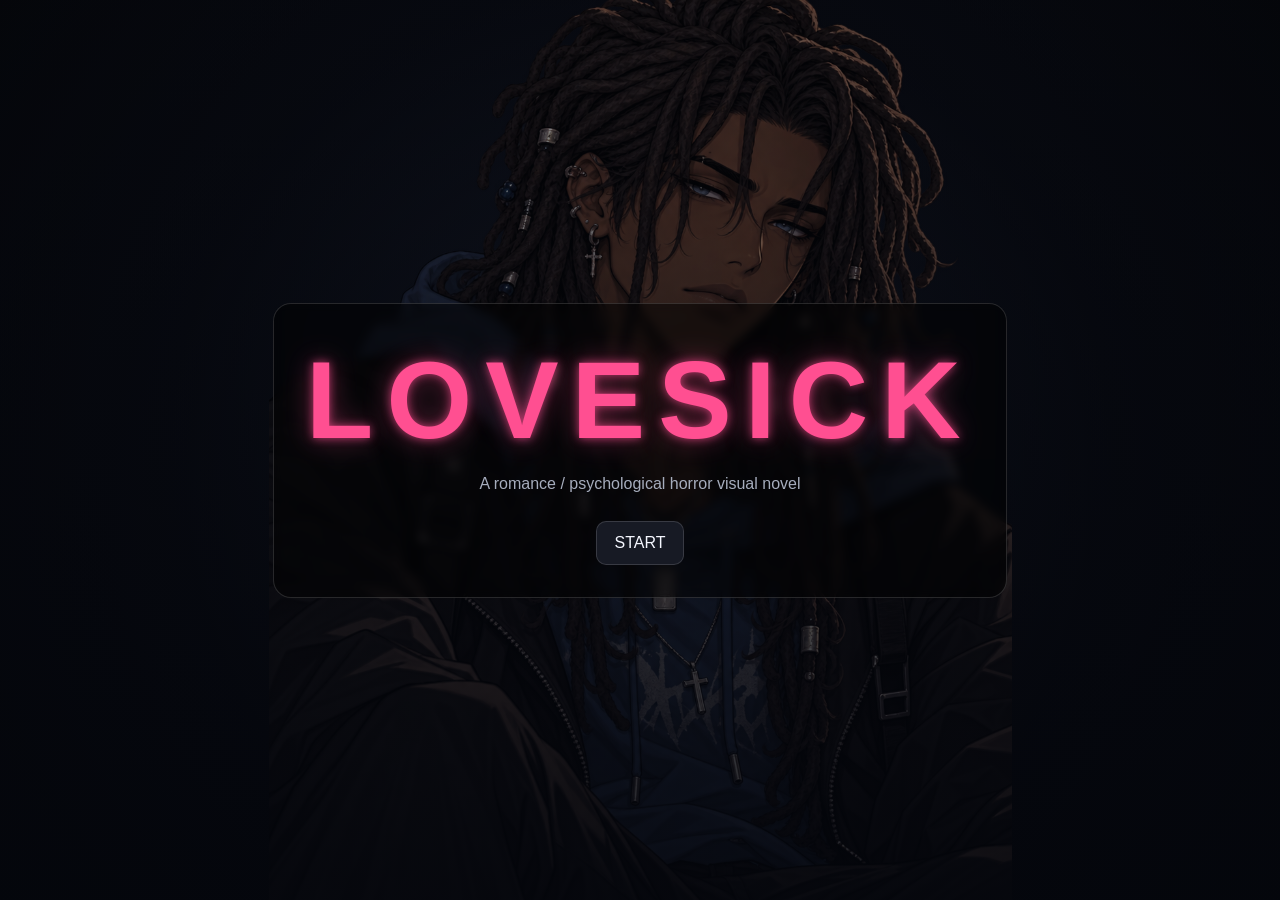
<file: index.html>
<!DOCTYPE html>
<html lang="en">
<head>
  <meta charset="UTF-8" />
  <meta name="viewport" content="width=device-width, initial-scale=1.0" />
  <title>LOVESICK</title>
  <link rel="stylesheet" href="style.css" />

  <!-- LOVESICK PWA -->
  <link rel="manifest" href="./manifest.webmanifest">
  <meta name="theme-color" content="#09070d">
  <meta name="mobile-web-app-capable" content="yes">
  <meta name="apple-mobile-web-app-capable" content="yes">
  <meta name="apple-mobile-web-app-title" content="LOVESICK">

</head>

<body>
  <main id="game">
    <section id="title-screen" class="screen active">
      <div class="title-overlay">
        <h1>LOVESICK</h1>
        <p>A romance / psychological horror visual novel</p>
        <button id="start-btn">START</button>
      </div>
    </section>

    <section id="name-screen" class="screen">
      <div class="panel">
        <h2>What is your name?</h2>
        <input id="name-input" type="text" autocomplete="off" />
        <button id="name-submit">ENTER</button>
      </div>
    </section>

    <section id="vn-screen" class="screen">
      <div id="character-area">
        <img id="character-sprite" alt="" />
      </div>

      <div id="relationship-hud">
        <span id="hud-label">YAN'DE</span>
        <div class="meter">
          <div id="relationship-fill"></div>
        </div>
      </div>

      <div id="dialogue-box">
        <div id="speaker"></div>
        <div id="dialogue-text"></div>
        <div id="choices"></div>
      </div>
    </section>

    <section id="date-screen" class="screen">
      <div class="minigame-panel">
        <h2>DINNER DATE</h2>
        <div id="date-question"></div>
        <div id="date-options"></div>

        <div id="media-zone">
          <video id="camera-preview" autoplay playsinline muted></video>

          <div id="mic-panel">
            <div>MIC INPUT</div>
            <div class="meter">
              <div id="mic-fill"></div>
            </div>
            <div id="mic-percent">0%</div>
          </div>
        </div>
      </div>
    </section>

    <section id="therapy-screen" class="screen">
      <div class="minigame-panel">
        <h2>THERAPY SESSION</h2>
        <p id="therapy-counter"></p>
        <p id="therapy-timer"></p>

        <div class="meter insanity-meter">
          <div id="insanity-fill"></div>
        </div>

        <p id="insanity-label">YAN'DE INSANITY: 20%</p>

        <button id="fake-calm" class="hidden">
          CALM YAN'DE DOWN -5%
        </button>

        <div id="therapy-question"></div>
        <div id="therapy-options"></div>
      </div>
    </section>

    <section id="ending-screen" class="screen">
      <div class="panel">
        <h2 id="ending-title"></h2>
        <p id="ending-text"></p>
        <p id="achievement"></p>
        <button id="restart-btn">RETURN TO TITLE</button>
      </div>
    </section>
  </main>

  <script src="game.js?v=smartdate-2"></script>

  <!-- LOVESICK service worker -->
  <script>
    if ("serviceWorker" in navigator) {
      window.addEventListener("load", function () {
        navigator.serviceWorker.register("./service-worker.js")
          .then(function (registration) {
            console.log(
              "[LOVESICK] Service worker active:",
              registration.scope
            );
          })
          .catch(function (error) {
            console.error(
              "[LOVESICK] Service worker registration failed:",
              error
            );
          });
      });
    }
  </script>

  <script src="./smart-date.js?v=3"></script>
</body>
</html>
</file>
<file: style.css>
:root {
  --bg: #08090d;
  --panel: rgba(8, 10, 18, 0.92);
  --text: #f5f7ff;
  --muted: #a6adbd;
  --accent: #ff4f91;
  --accent-soft: #ff8bb8;
  --blue: #4ea7ff;
  --border: rgba(255, 255, 255, 0.14);
}

* {
  box-sizing: border-box;
}

html,
body {
  margin: 0;
  width: 100%;
  min-height: 100%;
  background: var(--bg);
  color: var(--text);
  font-family: Arial, Helvetica, sans-serif;
}

body {
  overflow: hidden;
}

button,
input {
  font: inherit;
}

button {
  border: 1px solid var(--border);
  background: #171a24;
  color: var(--text);
  padding: 12px 18px;
  border-radius: 10px;
  cursor: pointer;
  transition: 0.18s ease;
}

button:hover {
  transform: translateY(-1px);
  border-color: var(--accent);
  background: #202432;
}

button:disabled {
  opacity: 0.45;
  cursor: default;
  transform: none;
}

#game {
  width: 100vw;
  height: 100vh;
  position: relative;
  overflow: hidden;
}

.screen {
  display: none;
  position: absolute;
  inset: 0;
}

.screen.active {
  display: flex;
}

#title-screen {
  align-items: center;
  justify-content: center;
  background:
    linear-gradient(rgba(4, 6, 12, 0.44), rgba(4, 6, 12, 0.88)),
    url("assets/sprites/yande/yandeneutral.png") center 18% / contain no-repeat,
    radial-gradient(circle at center, #1c2232 0%, #090b12 60%, #050609 100%);
}

.title-overlay {
  text-align: center;
  padding: 32px;
  background: rgba(0, 0, 0, 0.5);
  border: 1px solid var(--border);
  border-radius: 18px;
  backdrop-filter: blur(5px);
}

.title-overlay h1 {
  margin: 0;
  font-size: clamp(54px, 10vw, 110px);
  letter-spacing: 0.12em;
  color: var(--accent);
  text-shadow:
    0 0 10px rgba(255, 79, 145, 0.7),
    0 0 28px rgba(255, 79, 145, 0.4);
}

.title-overlay p {
  color: var(--muted);
  margin: 12px 0 28px;
}

#name-screen,
#ending-screen {
  align-items: center;
  justify-content: center;
  background: radial-gradient(circle at center, #141824, #08090d 70%);
}

.panel,
.minigame-panel {
  width: min(90vw, 760px);
  padding: 28px;
  background: var(--panel);
  border: 1px solid var(--border);
  border-radius: 16px;
  box-shadow: 0 20px 70px rgba(0, 0, 0, 0.45);
}

.panel {
  text-align: center;
}

#name-input {
  width: min(100%, 420px);
  padding: 13px 15px;
  margin: 10px 0 14px;
  color: white;
  background: #0e1119;
  border: 1px solid var(--border);
  border-radius: 10px;
  outline: none;
}

#name-input:focus {
  border-color: var(--accent);
}

#vn-screen {
  background:
    radial-gradient(circle at 50% 30%, #1e2533, #090b11 67%);
}

#character-area {
  position: absolute;
  inset: 0 0 24% 0;
  display: flex;
  align-items: flex-end;
  justify-content: center;
  pointer-events: none;
}

#character-sprite {
  max-width: 78%;
  max-height: 90%;
  object-fit: contain;
  filter: drop-shadow(0 20px 25px rgba(0, 0, 0, 0.4));
}

#relationship-hud {
  position: absolute;
  top: 18px;
  right: 18px;
  width: min(240px, 35vw);
  padding: 10px 12px;
  background: rgba(7, 9, 14, 0.8);
  border: 1px solid var(--border);
  border-radius: 10px;
  z-index: 4;
}

#hud-label {
  display: block;
  font-size: 12px;
  margin-bottom: 7px;
  color: var(--muted);
}

.meter {
  height: 14px;
  width: 100%;
  overflow: hidden;
  border-radius: 999px;
  background: #222631;
  border: 1px solid rgba(255, 255, 255, 0.08);
}

#relationship-fill,
#insanity-fill,
#mic-fill {
  width: 0%;
  height: 100%;
  border-radius: inherit;
  transition: width 0.35s ease, background 0.35s ease;
}

#relationship-fill {
  background: var(--accent);
}

#dialogue-box {
  position: absolute;
  left: 4%;
  right: 4%;
  bottom: 4%;
  min-height: 20%;
  padding: 18px 20px;
  background: rgba(5, 7, 12, 0.92);
  border: 1px solid var(--border);
  border-radius: 14px;
  z-index: 5;
}

#speaker {
  min-height: 24px;
  margin-bottom: 8px;
  font-weight: 700;
  color: var(--accent-soft);
}

#dialogue-text {
  min-height: 64px;
  line-height: 1.5;
  font-size: clamp(16px, 2vw, 22px);
}

#choices,
#date-options,
#therapy-options {
  display: grid;
  gap: 10px;
  margin-top: 15px;
}

#choices {
  grid-template-columns: repeat(auto-fit, minmax(180px, 1fr));
}

#date-screen,
#therapy-screen {
  align-items: center;
  justify-content: center;
  background:
    radial-gradient(circle at center, #171c29, #08090d 68%);
  overflow-y: auto;
  padding: 24px;
}

.minigame-panel h2 {
  margin-top: 0;
  color: var(--accent);
  text-align: center;
  letter-spacing: 0.07em;
}

#date-question,
#therapy-question {
  font-size: clamp(18px, 2.3vw, 25px);
  line-height: 1.45;
  margin: 20px 0;
  text-align: center;
}

#date-options,
#therapy-options {
  grid-template-columns: repeat(2, minmax(0, 1fr));
}

#media-zone {
  margin-top: 20px;
}

#camera-preview {
  display: none;
  width: min(100%, 420px);
  aspect-ratio: 16 / 9;
  object-fit: cover;
  margin: 0 auto 16px;
  border-radius: 12px;
  border: 1px solid var(--border);
  transform: scaleX(-1);
  background: #000;
}

#camera-preview.visible {
  display: block;
}

#mic-panel {
  display: none;
  padding: 14px;
  background: rgba(0, 0, 0, 0.25);
  border: 1px solid var(--border);
  border-radius: 12px;
}

#mic-panel.visible {
  display: block;
}

#mic-panel > div:first-child {
  font-size: 12px;
  color: var(--muted);
  margin-bottom: 8px;
}

#mic-fill {
  background: #4adb7a;
}

#mic-percent {
  margin-top: 6px;
  text-align: right;
  font-size: 13px;
}

.insanity-meter {
  height: 20px;
  margin-top: 12px;
}

#insanity-fill {
  width: 20%;
  background: var(--blue);
}

#insanity-label,
#therapy-counter,
#therapy-timer {
  text-align: center;
}

#therapy-timer {
  font-size: 26px;
  font-weight: 800;
}

#fake-calm {
  display: block;
  margin: 14px auto;
  border-color: var(--accent);
  color: var(--accent-soft);
}

.hidden {
  display: none !important;
}

#ending-title {
  color: var(--accent);
  font-size: clamp(30px, 6vw, 56px);
}

#ending-text {
  line-height: 1.55;
  color: #e7eaf3;
}

#achievement {
  margin: 20px 0;
  color: #ffd36a;
  font-weight: 700;
}

@media (max-width: 700px) {
  #date-options,
  #therapy-options {
    grid-template-columns: 1fr;
  }

  #dialogue-box {
    left: 2.5%;
    right: 2.5%;
    bottom: 2.5%;
  }

  #relationship-hud {
    width: 180px;
  }

  .panel,
  .minigame-panel {
    padding: 20px;
  }
}
</file>
